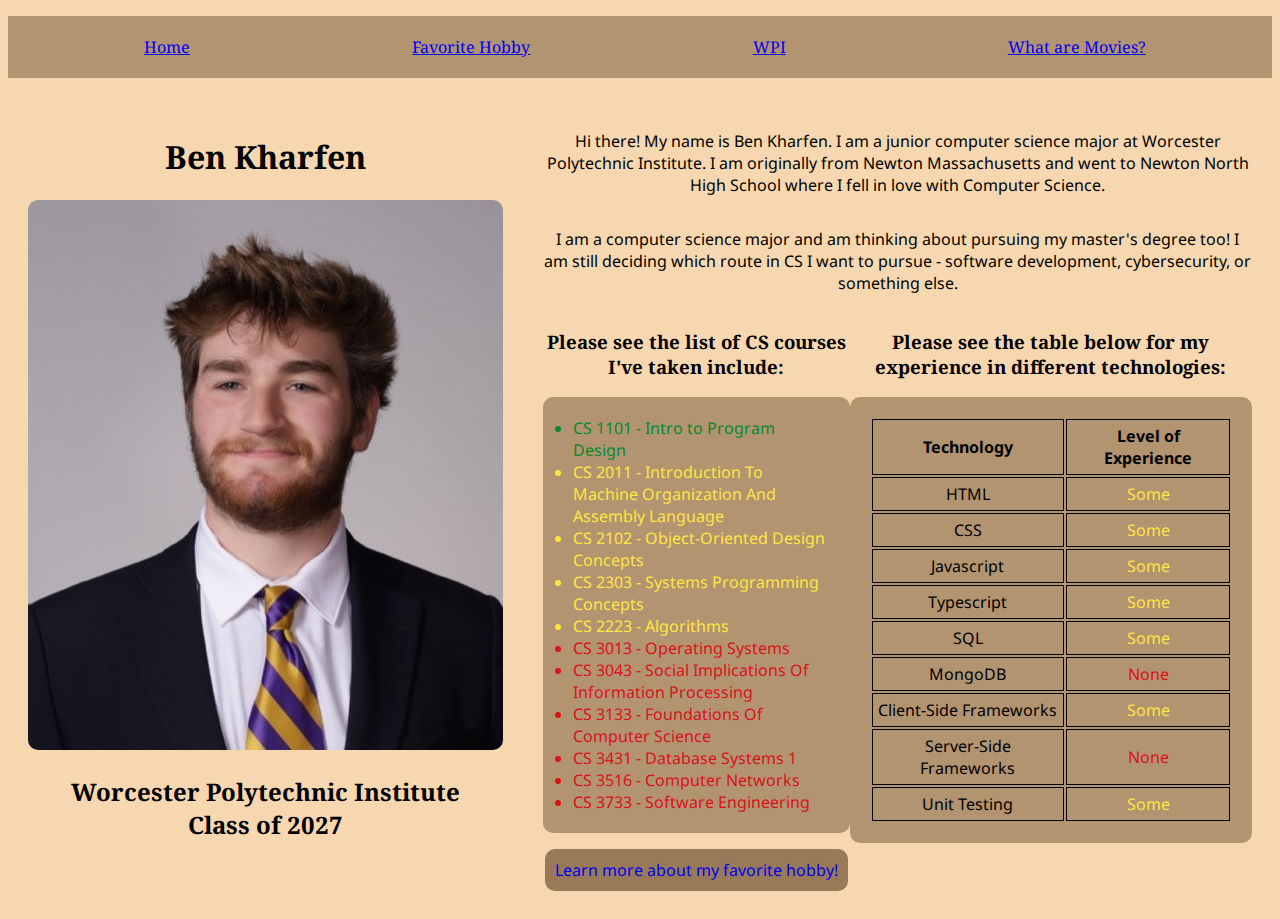
<file: index.html>
<!doctype html>
<html lang="en">
  <head>
    <title>CS4241 Assignment 1</title>
    <meta charset="utf-8">
    <link rel="stylesheet" href="styles.css">
    <link rel="stylesheet" href="https://fonts.googleapis.com/css?family=Sofia">
  </head>

  <nav>
    <ul id="navbar">
      <li class="navbarli"><a href="index.html">Home</a></li>
      <li class="navbarli"><a href="hobby.html">Favorite Hobby</a></li>
      <li class="navbarli"><a href="https://www.wpi.edu/" target="_blank">WPI</a></li>
      <li class="navbarli"><a href="https://en.wikipedia.org/wiki/Film" target="_blank">What are Movies?</a></li>
    </ul>
  </nav>

  <body>
    <div class="pageLayout">
      <div id="picture">
        <h1>Ben Kharfen</h1>
        <img src="./Images/BenKharfenPhoto.jpeg" alt="Ben Kharfen's Picture" style="width:475px; height:550px; border-radius:10px;">
        <h2>Worcester Polytechnic Institute<br>Class of 2027</h2>
      </div>

      <div id="info">
        <p class="spanColumns">
          Hi there! My name is Ben Kharfen. I am a junior computer science major at Worcester Polytechnic Institute.
          I am originally from Newton Massachusetts and went to Newton North High School where I fell in love with Computer Science.
        </p>
        <p class="spanColumns">
          I am a computer science major and am thinking about pursuing my master's degree too!
          I am still deciding which route in CS I want to pursue - software development, cybersecurity, or something else.
        </p>

        <section>
          <h3>
            Please see the list of CS courses I've taken include:
          </h3>
          <ul>
            <li class="green">CS 1101 - Intro to Program Design</li>
            <li class="yellow">CS 2011 - Introduction To Machine Organization And Assembly Language</li>
            <li class="yellow">CS 2102 - Object-Oriented Design Concepts</li>
            <li class="yellow">CS 2303 - Systems Programming Concepts</li>
            <li class="yellow">CS 2223 - Algorithms</li>
            <li class="red">CS 3013 - Operating Systems</li>
            <li class="red">CS 3043 - Social Implications Of Information Processing</li>
            <li class="red">CS 3133 - Foundations Of Computer Science</li>
            <li class="red">CS 3431 - Database Systems 1</li>
            <li class="red">CS 3516 - Computer Networks</li>
            <li class="red">CS 3733 - Software Engineering</li>
          </ul>
        </section>

        <section id="tableSection">
          <h3>
            Please see the table below for my experience in different technologies:
          </h3>
          <table>
            <tr>
              <th>Technology</th>
              <th>Level of Experience</th>
            </tr>
            <tr>
              <td>HTML</td>
              <td class="yellow">Some</td>
            </tr>
            <tr>
              <td>CSS</td>
              <td class="yellow">Some</td>
            </tr>
            <tr>
              <td>Javascript</td>
              <td class="yellow">Some</td>
            </tr>
            <tr>
              <td>Typescript</td>
              <td class="yellow">Some</td>
            </tr>
            <tr>
              <td>SQL</td>
              <td class="yellow">Some</td>
            </tr>
            <tr>
              <td>MongoDB</td>
              <td class="red">None</td>
            </tr>
            <tr>
              <td>Client-Side Frameworks</td>
              <td class="yellow">Some</td>
            </tr>
            <tr>
              <td>Server-Side Frameworks</td>
              <td class="red">None</td>
            </tr>
            <tr>
              <td>Unit Testing</td>
              <td class="yellow">Some</td>
            </tr>
          </table>
        </section>

        <a href="./hobby.html" class="pageConnector">Learn more about my favorite hobby!</a>

      </div>
    </div>
  </body>
</html>
</file>
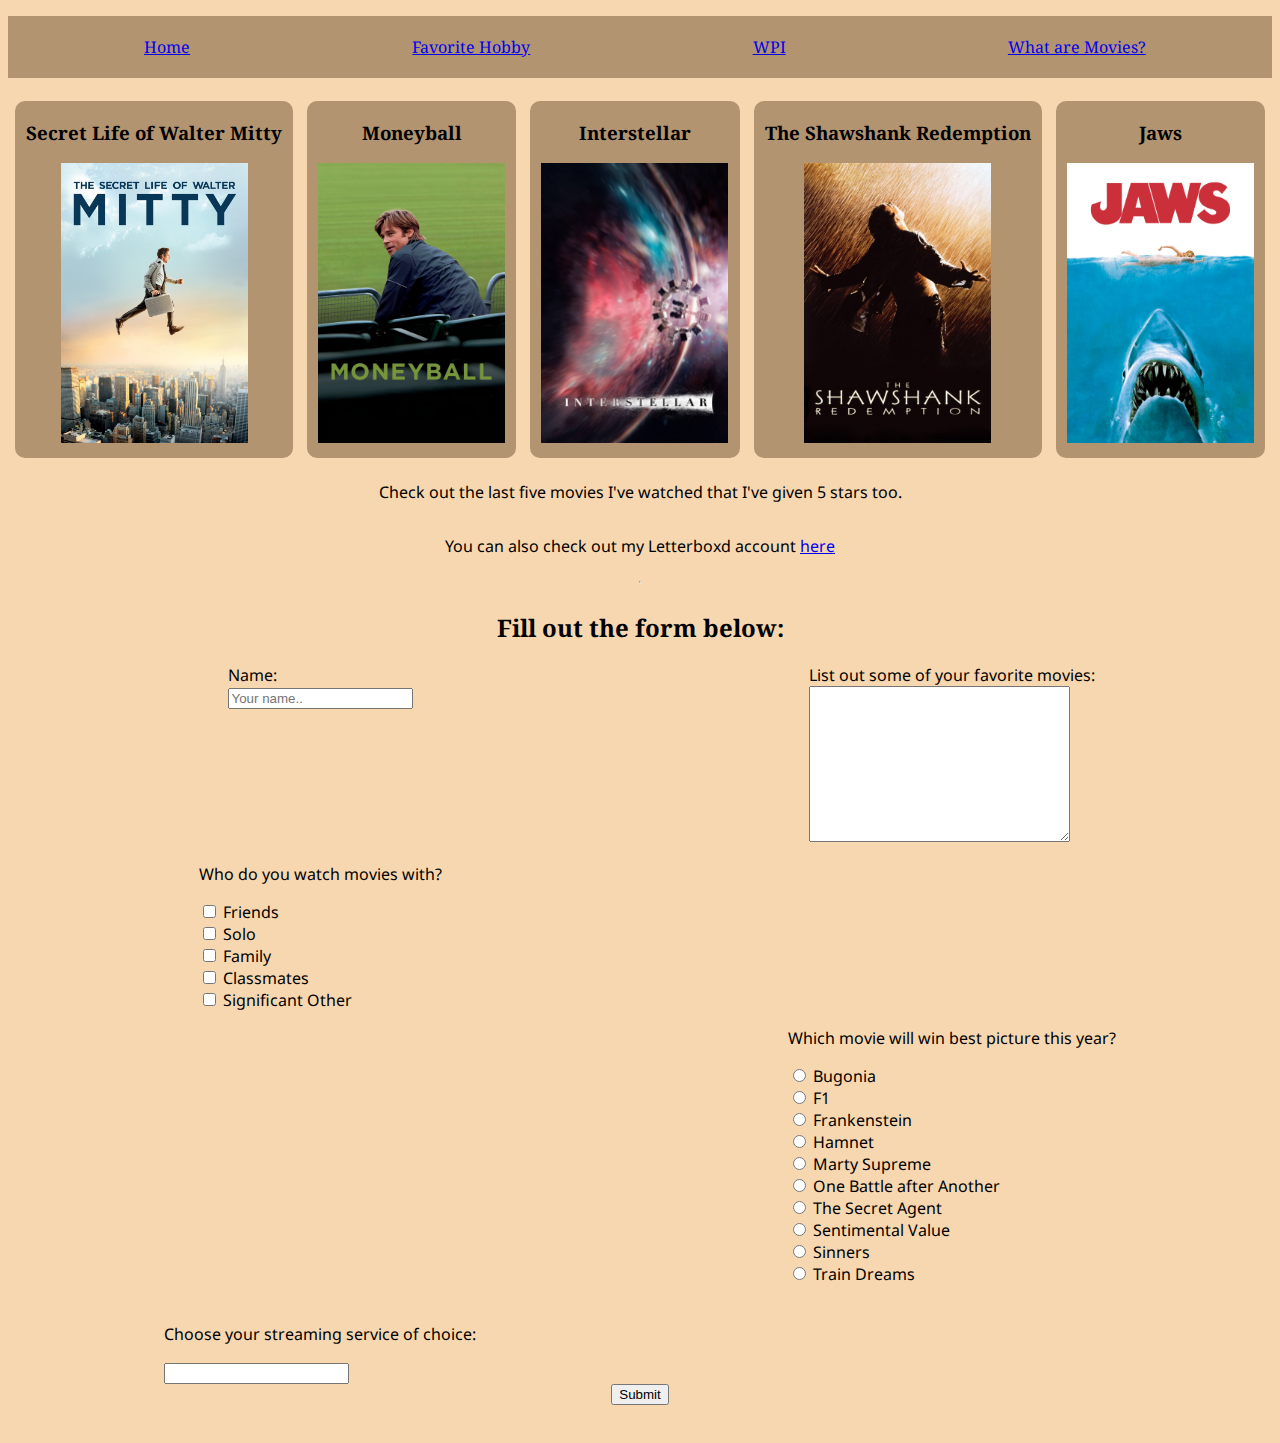
<file: hobby.html>
<!DOCTYPE html>
<html lang="en">
<head>
    <meta charset="UTF-8">
    <title>CS4241 Assignment 1: My Favorite Hobby</title>
    <link rel="stylesheet" href="styles.css">
</head>

<nav>
    <ul id="navbar">
        <li class="navbarli"><a href="index.html">Home</a></li>
        <li class="navbarli"><a href="hobby.html">Favorite Hobby</a></li>
        <li class="navbarli"><a href="https://www.wpi.edu/" target="_blank">WPI</a></li>
        <li class="navbarli"><a href="https://en.wikipedia.org/wiki/Film" target="_blank">What are Movies?</a></li>
    </ul>
</nav>

<body>
<div id="movieLayout">
    <article>
        <h3>Secret Life of Walter Mitty</h3>
        <a href="https://letterboxd.com/film/the-secret-life-of-walter-mitty-2013/" target="_blank"><img src="/Images/SecretLifeOfWalterMitty.jpg" alt="Secret Life of Walter Mitty" style="width:187px;height:280px;"></a>
    </article>
    <article>
        <h3>Moneyball</h3>
        <a href="https://letterboxd.com/film/moneyball/" target="_blank"><img src="/Images/Moneyball.jpg" alt="Moneyball" style="width:187px;height:280px;"></a>
    </article>
    <article>
        <h3>Interstellar</h3>
        <a href="https://letterboxd.com/film/interstellar/" target="_blank"><img src="/Images/Interstellar.jpg" alt="Interstellar" style="width:187px;height:280px;"></a>
    </article>
    <article>
        <h3>The Shawshank Redemption</h3>
        <a href="https://letterboxd.com/film/the-shawshank-redemption/" target="_blank"><img src="/Images/ShawshankRedemption.jpg" alt="Shawshank Redemption" style="width:187px;height:280px;"></a>
    </article>
    <article>
        <h3>Jaws</h3>
        <a href="https://letterboxd.com/film/jaws/" target="_blank"><img src="/Images/Jaws.jpg" alt="Jaws" style="width:187px;height:280px;align-self:center;"></a>
    </article>

    <p class="spanColumns">Check out the last five movies I've watched that I've given 5 stars too.</p>
    <p class="spanColumns">You can also check out my Letterboxd account <a href="https://letterboxd.com/BAKharfen/" target="_blank">here</a></p>
    <hr style="color:rgb(111, 81, 51);" class="spanColumns">
    <h2 class="spanColumns">Fill out the form below:</h2>

    <form>
        <section>
            <label for="name">Name: </label><br>
            <input type="text" id="name" name="name" placeholder="Your name.."><br>
        </section>

        <section>
            <label for="favoriteMovies">List out some of your favorite movies: </label><br>
            <textarea name="favoriteMovies" id="favoriteMovies" cols="30" rows="10"></textarea><br>
        </section>


        <section>
            <p>Who do you watch movies with?</p>
            <input type="checkbox" id="friends" name="friends" value="Friends">
            <label for="friends"> Friends</label><br>
            <input type="checkbox" id="solo" name="solo" value="Solo">
            <label for="solo"> Solo</label><br>
            <input type="checkbox" id="family" name="family" value="Family">
            <label for="family"> Family</label><br>
            <input type="checkbox" id="classmates" name="classmates" value="Classmates">
            <label for="classmates"> Classmates</label><br>
            <input type="checkbox" id="significantOther" name="significantOther" value="Significant Other">
            <label for="significantOther"> Significant Other</label><br>
        </section>

        <br>

        <section style="grid-column: 2;">
            <p>Which movie will win best picture this year?</p>
            <input type="radio" id="Bugonia" name="bestPictureWinner" value="Bugonia">
            <label for="Bugonia">Bugonia</label><br>
            <input type="radio" id="F1" name="bestPictureWinner" value="F1">
            <label for="F1">F1</label><br>
            <input type="radio" id="Frankenstein" name="bestPictureWinner" value="Frankenstein">
            <label for="Frankenstein">Frankenstein</label><br>
            <input type="radio" id="Hamnet" name="bestPictureWinner" value="Hamnet">
            <label for="Hamnet">Hamnet</label><br>
            <input type="radio" id="Marty_Supreme" name="bestPictureWinner" value="Marty Supreme">
            <label for="Marty_Supreme">Marty Supreme</label><br>
            <input type="radio" id="One_Battle_after_Another" name="bestPictureWinner" value="One Battle after Another">
            <label for="One_Battle_after_Another">One Battle after Another</label><br>
            <input type="radio" id="The_Secret_Agent" name="bestPictureWinner" value="The Secret Agent">
            <label for="The_Secret_Agent">The Secret Agent</label><br>
            <input type="radio" id="Sentimental_Value" name="bestPictureWinner" value="Sentimental Value">
            <label for="Sentimental_Value">Sentimental Value</label><br>
            <input type="radio" id="Sinners" name="bestPictureWinner" value="Sinners">
            <label for="Sinners">Sinners</label><br>
            <input type="radio" id="Train_Dreams" name="bestPictureWinner" value="Train Dreams">
            <label for="Train_Dreams">Train Dreams</label><br>
        </section>

        <br>
        <section style="grid-column:1;">
            <p>Choose your streaming service of choice:</p>
            <input list="streamingService" name="streamingService">
            <datalist id="streamingService">
                <option value="Netflix">
                <option value="HBO">
                <option value="Hulu">
                <option value="Disney+">
                <option value="Prime">
                <option value="Paramount">
                <option value="Tubi">
                <option value="Youtube">
                <option value="Peacock">
                <option value="Apple TV">
            </datalist>
        </section>

        <br>
        <input type="submit" value="Submit" class="spanColumns">
    </form>


</div>
</body>
</html>
</file>
<file: styles.css>
@import url('https://fonts.googleapis.com/css2?family=Noto+Serif:wght@500&display=swap');
@import url('https://fonts.googleapis.com/css2?family=Noto+Sans:ital@0;1&family=Noto+Serif:wght@500&display=swap');

body {
    background-color: rgb(247, 215, 175);
}

#navbar {
    background-color: rgba(111, 81, 51, 0.5);
    border-radius: 0px;
    display: flex;
    justify-content: space-around;
    list-style-type: none;
}

.navbarli:hover {
    background-color: rgba(111, 81, 51, 0.7)
}


nav {
    font-family: 'Noto Serif', serif;
}

form {
    display: grid;
    justify-items: center;
    grid-column: 1 / -1;
    margin-bottom: 30px;
    grid-template-columns: auto auto;
}

article {
    display: grid;
    justify-items: center;
    background-color: rgba(111, 81, 51, 0.5);
    margin: 7px;
    padding-bottom: 10px;
    border-radius: 10px;

}

.pageLayout {
    display: flex;
    flex-direction: row;
    justify-content: space-around;
}

#movieLayout {
    display: grid;
    grid-template-columns: auto auto auto auto auto;
    font-family: 'Noto Sans', sans-serif;

}

#picture {
    font-family: 'Noto Serif', serif;
    margin: 20px;
}

#info {
    display: grid;
    grid-template-columns: auto auto;
    grid-template-rows: auto auto auto auto;
    justify-items: center;
    font-family: 'Noto Sans', sans-serif;
    margin: 20px;
}

p {
    text-align: center;
}

.spanColumns {
    grid-column: 1 / -1;
}

#tableSection {
    justify-items: center;
}

h1, h2, h3, th, td {
    text-align: center;
}

h1, h2, h3 {
    font-family: 'Noto Serif', serif;
}

th, td {
    border: 1px solid black;
    padding: 5px;
}

ul, table {
    background-color: rgba(111, 81, 51, 0.5);
    padding: 20px;
    border-radius: 10px;
}

li {
    margin-left: 10px;
}

.green {
    color: rgb(7, 137, 48)
}

.yellow {
    color: rgb(253, 230, 66)
}

.red {
    color: rgb(218, 18, 26)
}

.pageConnector {
    padding: 10px;
    border-radius: 10px;
    place-self: center;
    background-color: rgba(111, 81, 51, 0.7);
    text-decoration: none;

}

.pageConnector:hover {
    background-color: rgba(111, 81, 51, 0.5);
    text-decoration: none;
}
</file>
